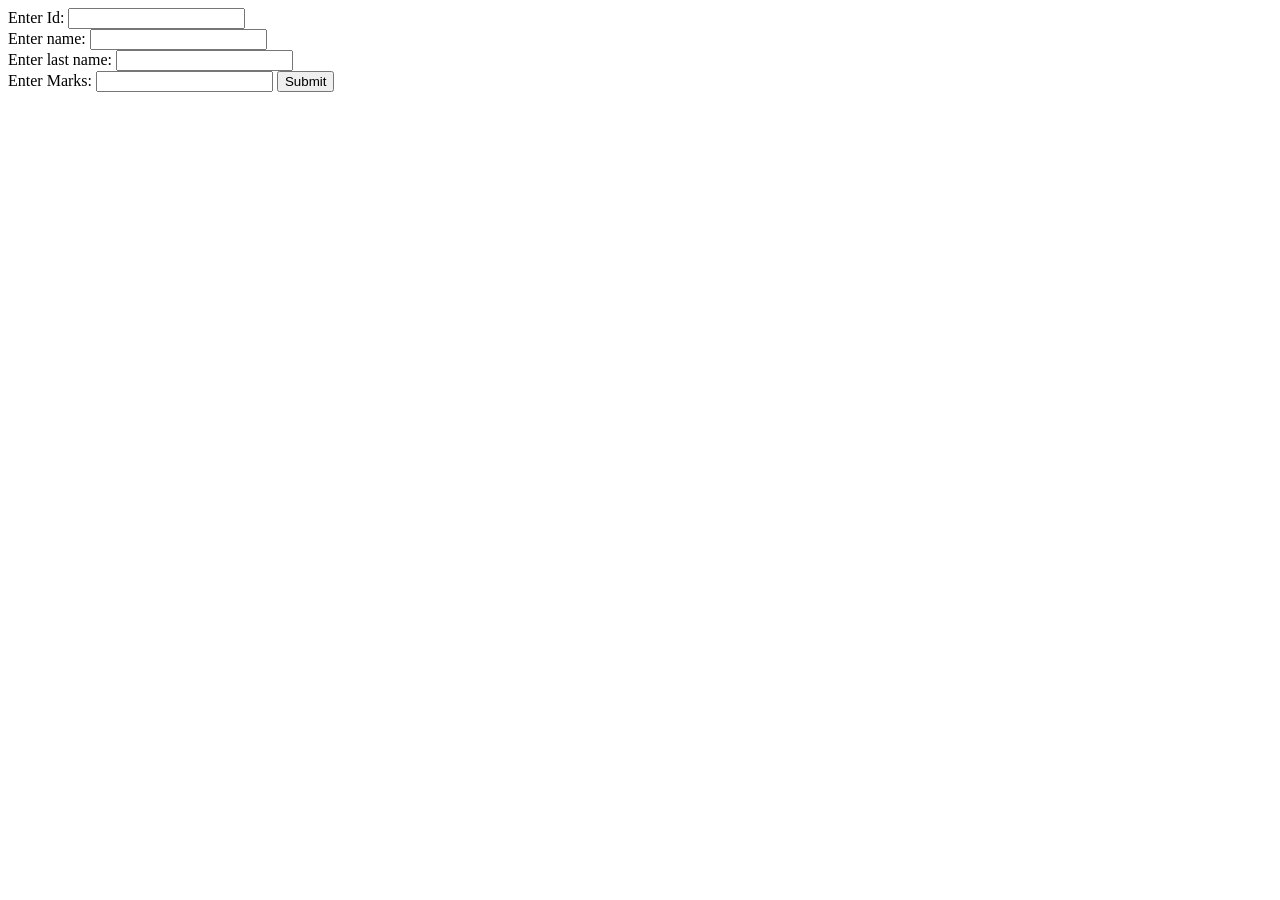
<file: ServletsCode/Cookie/index.html>
<!DOCTYPE html>
<html>
    <head>
        <title>first servlet code </title>
        <meta charset="UTF-8">
        <meta name="viewport" content="width=device-width, initial-scale=1.0">
    </head>
    <body>
        <form action="mainServlet" method="post">
            Enter Id: <input type="number" name="id"><br> 
            Enter name: <input type="text" name="name"><br>
            Enter last name: <input type="text" name="name1"><br>
            Enter Marks: <input type="number" name="marks">
            <input type="submit" name="btn">  
        </form>
    </body>
</html>
</file>
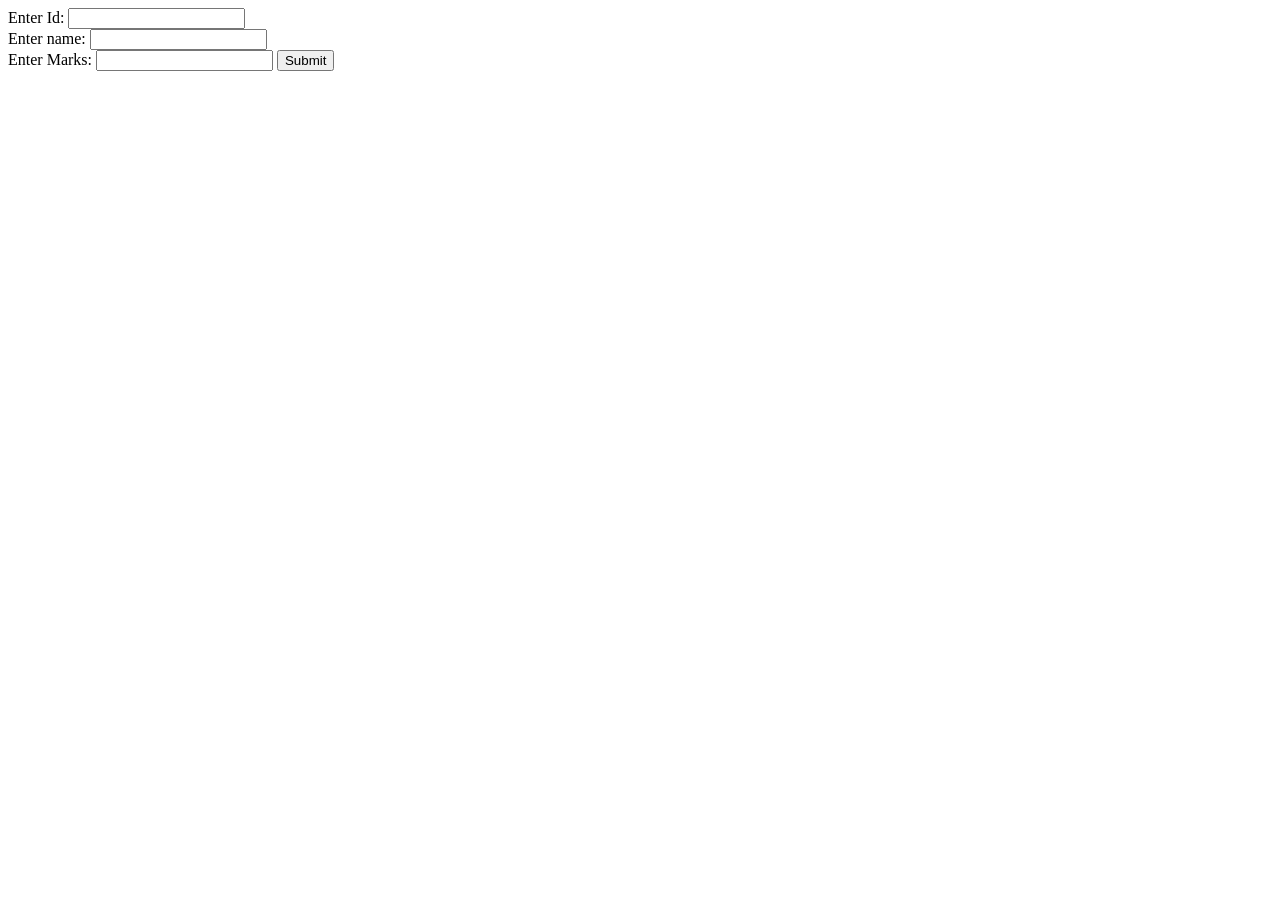
<file: ServletsCode/ServletConnectionwithJsp/index.html>
<!DOCTYPE html>
<html>
    <head>
        <title>first servlet code </title>
        <meta charset="UTF-8">
        <meta name="viewport" content="width=device-width, initial-scale=1.0">
    </head>
    <body>
        <form action="mainServlet" method="post">
            Enter Id: <input type="number" name="id"><br> 
            Enter name: <input type="text" name="name"><br>
            Enter Marks: <input type="number" name="marks">
            <input type="submit" name="btn">  
        </form>
    </body>
</html>
</file>
